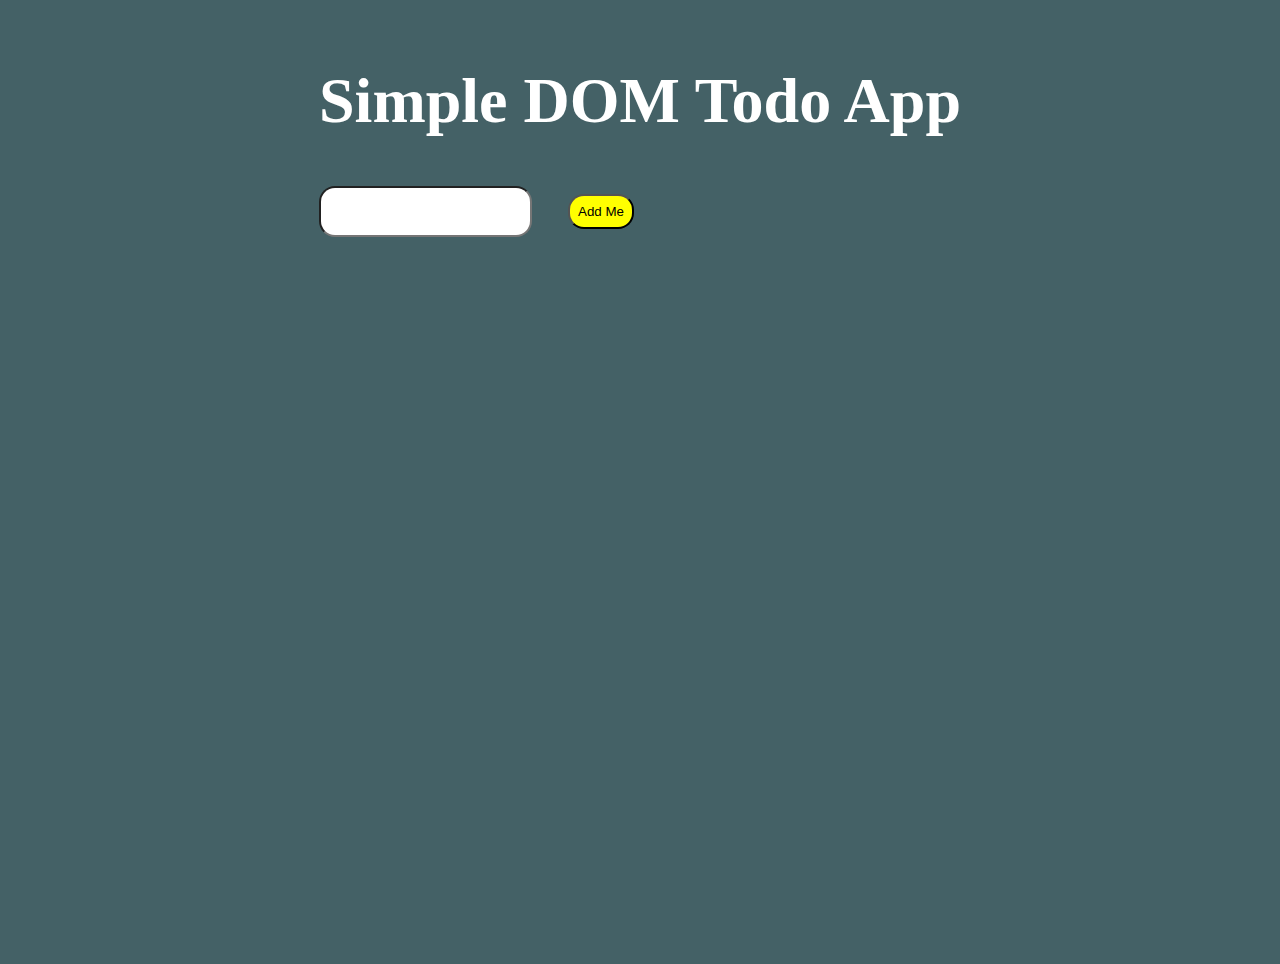
<file: todo.html>
<!DOCTYPE html>
<html lang="en">
<head>
    <meta charset="UTF-8">
    <meta name="viewport" content="width=device-width, initial-scale=1.0">
    <title>To-do List</title>
    <link rel="stylesheet" href="todo.css"/>
</head>
<body>
    <div>
        <h1>Simple DOM Todo App</h1>
        <input type="text" id="inputfield"/>
        <button class="btn">Add Me</button>
    <div class="todoListsElem"></div>
    </div>
<script>
    let inputElem = document.getElementById('inputfield');
   let clickBtn=document.querySelector(".btn");
  let todoElem=document.querySelector(".todoListsElem");
 const addTodo=()=>{
    //console.log(inputElem.value);
   let pElem = document.createElement("p");
   pElem.textContent=inputElem.value;
   //console.log(pElem);
   todoElem.append(pElem);
   inputElem.value="";
   }

    clickBtn.addEventListener("click",()=>{
        addTodo();
    });
    //for removing
    todoElem.addEventListener("click",(event)=>{
     // console.log(event.target);
      let currentElem = event.target;
        currentElem.remove();
    });
    
</script>
</body>
</html>
</file>
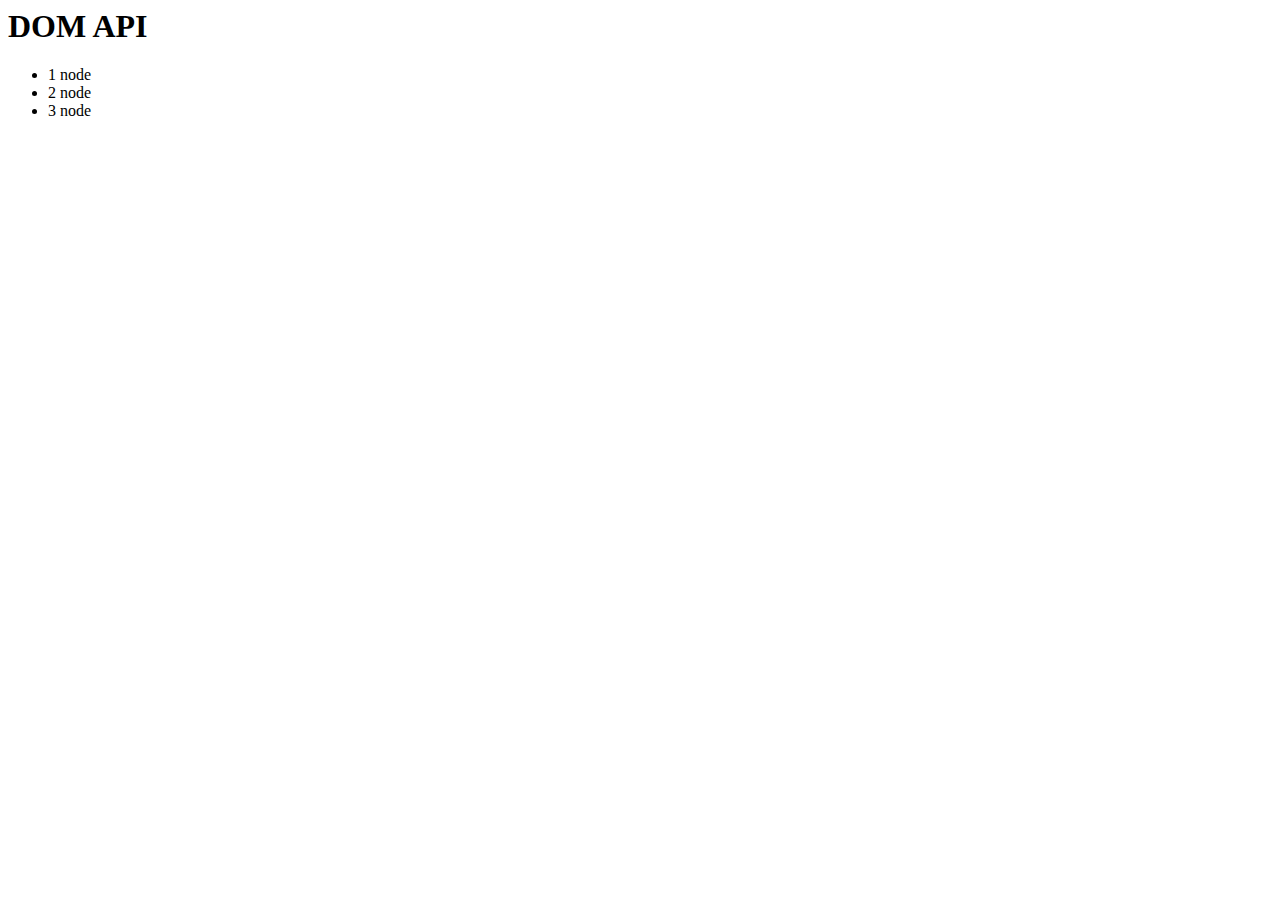
<file: window/dom/domSearching.html>
<html lang="en">
    <head>
<title>DOM Searching</title>
    </head>
<body>
    <div>
 <!-- You can gave same class to multiple element this make it diff from id -->
        <h1 id="heading">DOM API</h1>
<ul class="list-of--nodes">
<li>1 node</li>
<li>2 node</li>
<li>3 node</li>
<!-- <li>4th nodes</li> -->
 <li style="display:none">5 node</li>
</ul>
    </div>
    <script>
        let findElementById=document.getElementById("heading");
        //let findElementById=document.getElementById("#heading"); (null)❌
        // 1. console.log(findElementById);
        // 2. console.log(findElementById.innerHTML); (also you can write: findElementById.innerText,findElementById.textContent)
        // console.log(findElementById.textContent);
        let findElementsByClassName=document.getElementsByClassName("list-of--nodes");
        // 1.console.log(findElementsByClassName); //(get collection)
        // 2. console.log(...findElementByClassName); (get elements)
    // Can also done by this method
        // 3.  for(let ele of findElementByClassName){
    //     console.log(ele);
    //     }
    // console.log(...findElementByClassName.innerHTML);❌ (show error)(not valid)
    //😎 imp now to focus on inner html 
    // for(let el of findElementByClassName){
    //     console.log(el.innerHTML);//everything like in vscode under search class
    //     console.log(el.innerText);// text data show which visible in browser
    //     console.log(el.textContent);//text data show all content include comment out//css nhi understand 😂
    //     }
    let findElementsByTagName =document.getElementsByTagName("li");
    // 1. console.log(findElementsByTagName);
    // 2. console.log(...findElementsByTagName);
    // 3. for(let name of findElementsByTagName){
    //     console.log(name);
    //     }
    let findElementByQuerySelector=document.querySelector("#heading");
    // 1.  console.log(findElementByQuerySelector);
    // console.log(findElementByQuerySelector.innerHTML);
    // console.log(findElementByQuerySelector.innerText="Love Life");
    const findElementByQuerySelectorAll=document.querySelectorAll("li");//for class we use "." and li is tag thats why we directly use li 
    console.log(findElementByQuerySelectorAll); //NodeList //like an object hence  "for of loop" can use here
    // htmlCollection update/change quickly but NodeList take time compare to that 
    for(let it of findElementByQuerySelectorAll){
        console.log(it);
        
    }
    </script>
</body>
</html>
</file>
<file: todo.css>
*{
    padding:0px;
    margin:0px;
    box-sizing: border-box;
}

body{
    width:100vw;
    height:100vh;
    display:grid;
    justify-content: center;
    margin-top:4rem;
   
    background-color:rgb(68, 97, 102);
    
}
h1{  margin-bottom:3rem;
    font-size: 4rem;
    color:#fff;
}
.btn{
    margin-left:2rem;
    padding:0.5rem;
    border-radius: 1rem;
    background-color: yellow;
    
}
#inputfield{
    padding:1rem;
    margin-bottom: 1.6rem;
    border-radius: 1rem;
    -webkit-border-radius: 1rem;
    -moz-border-radius: 1rem;
    -ms-border-radius: 1rem;
    -o-border-radius: 1rem;
}
</file>
